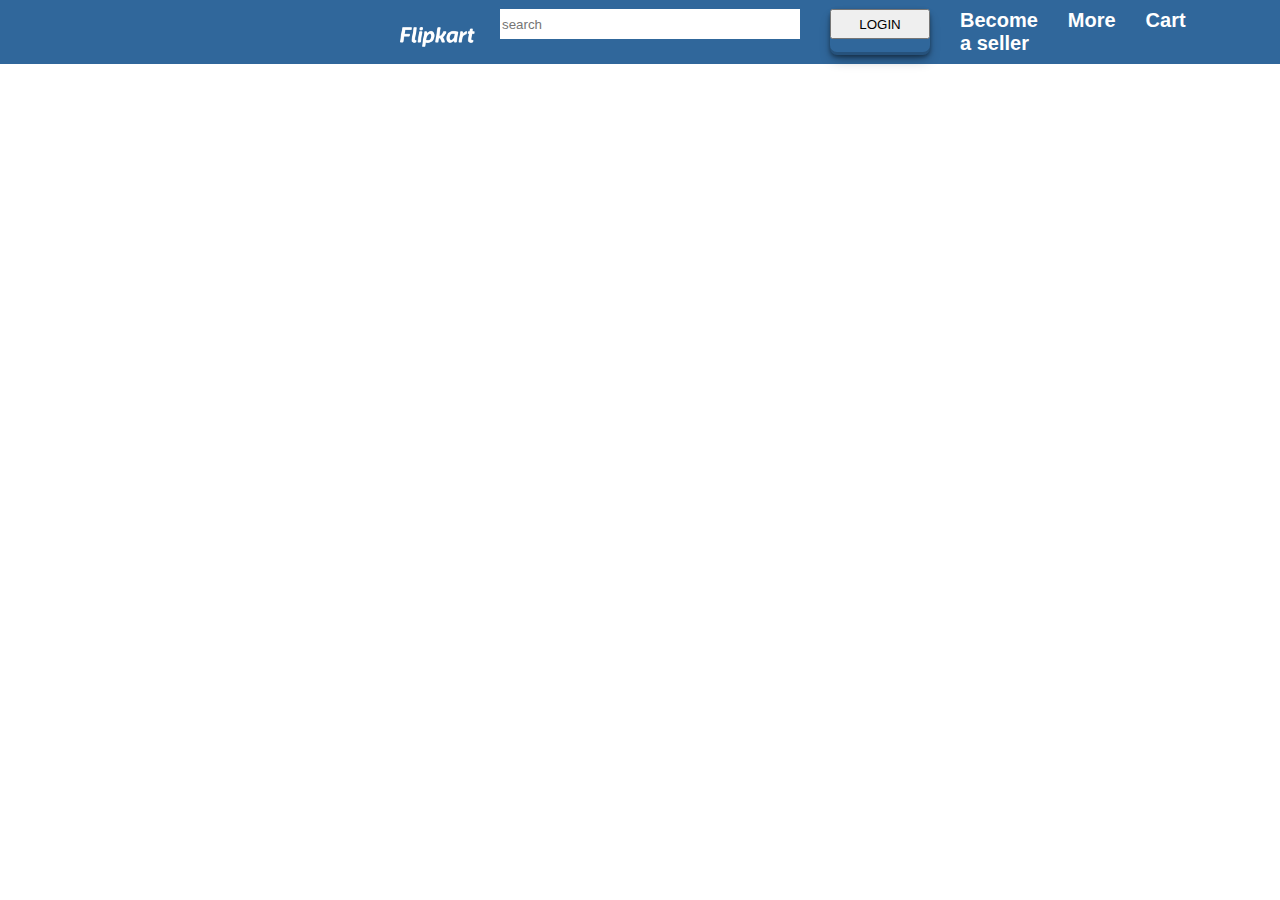
<file: FLIP/index.html>
<!DOCTYPE html>
<html lang="en">
<head>
    <meta charset="UTF-8">
    <meta name="viewport" content="width=device-width, initial-scale=1.0">
    <title>Document</title>
    <link rel="stylesheet" href="./css/index.css">
</head>
<body>
    
    <div class="navbar"></div>
        <div class="topnav">
            <div class="first1"><img src="images/flipkart-plus_8d85f4.png" alt=""></div>
            <div class="ndlevel">
          <span ><input type="text" class="serch" placeholder="search" id="serch"></span>
          <span class="login"><button>LOGIN</button></span>
            <span class="first">Become a seller</span>
            <span class="first">More</span>
           <span class="first"><a href="pages/cart.html"> Cart</a></span>
            </div>
        </div>
        






    <script src="./js2/index.js"></script>
</body>
</html>
</file>
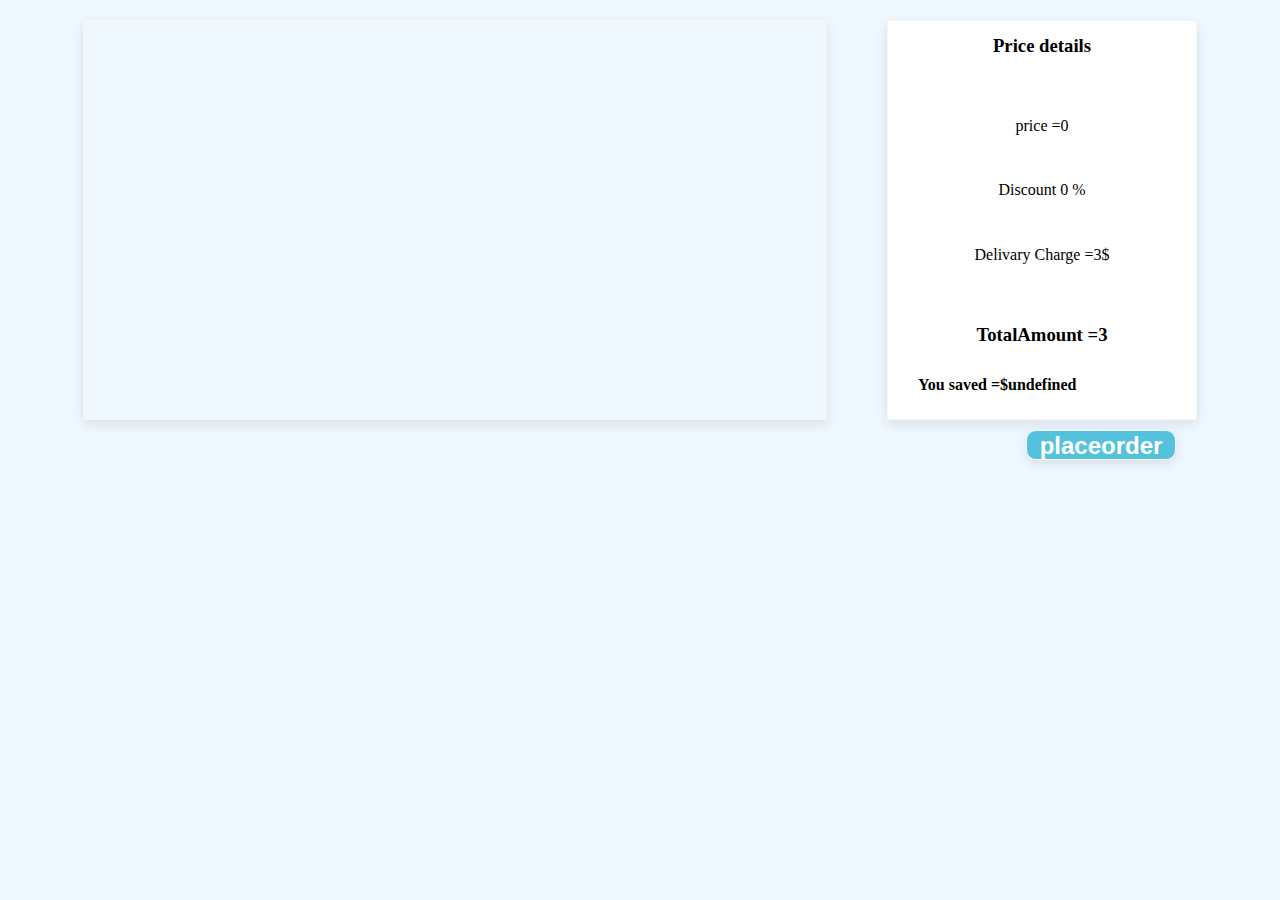
<file: FLIP/pages/cart.html>
<!DOCTYPE html>
<html lang="en">
<head>
    <meta charset="UTF-8">
    <meta name="viewport" content="width=device-width, initial-scale=1.0">
    <title>Document</title>
    <link rel="stylesheet" href="../css/cart.css">
</head>
<body>
    
    <div class="lside" id="lside">
   

    </div>
    <div class="rside">
    
        <h3 class="pricedetails">Price details</h3>
        <div class="dtails">
            <span>price =<span id="pric"></span></span>
            <span>Discount <span id="disc"></span> %</span>
            <span>Delivary Charge =<span id="dcharg"></span></span>
        </div>
        <h3 class="TotalAmount">TotalAmount = <span id="tamount"></span></h3>
        <h4 class="saved">You saved =$<span id="svd"></span></h4>
        <div class="porder"><button class="order" onclick="placeorder()">placeorder</button></div>
    </div>







    <script src="../js2/cart.js"></script>
</body>
</html>
</file>
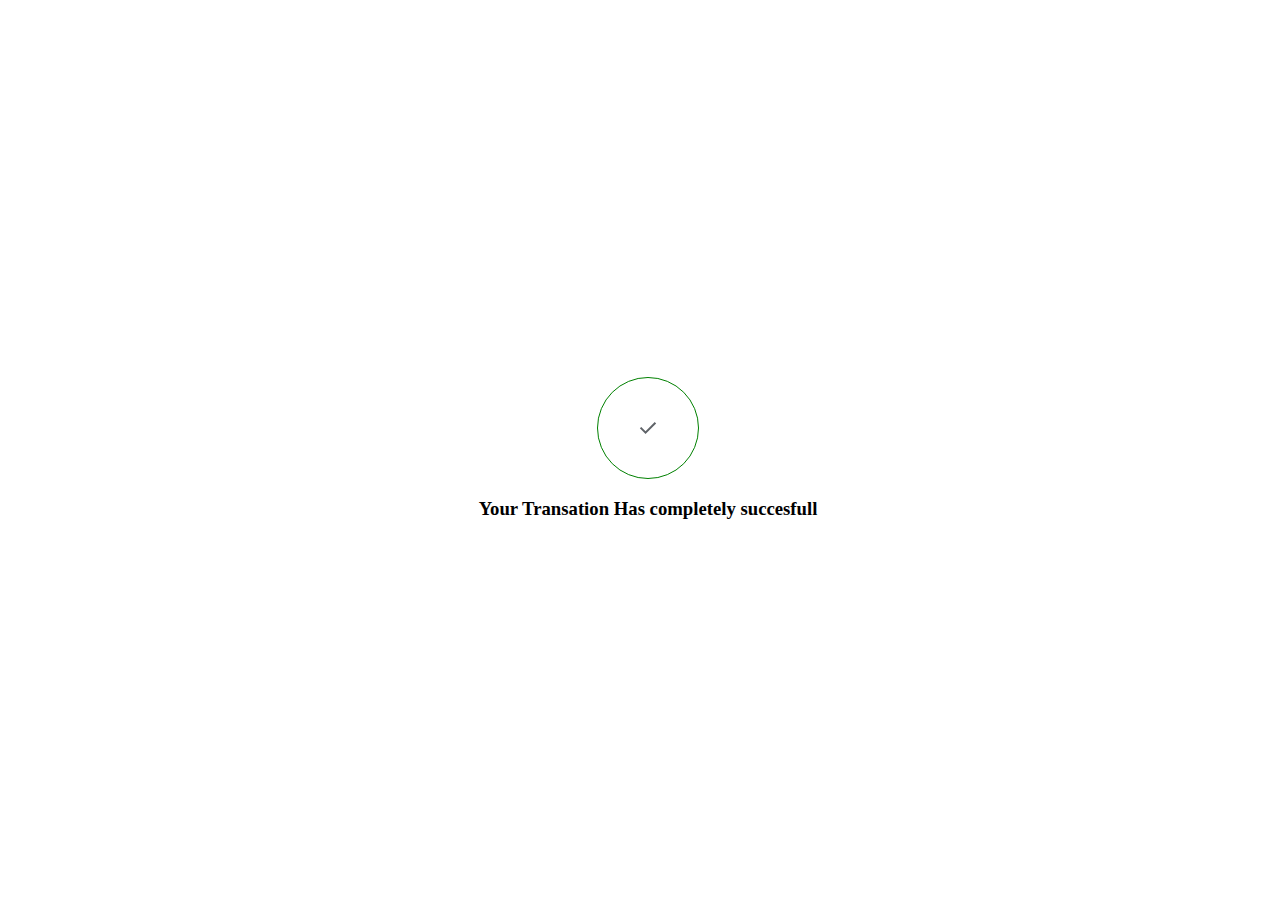
<file: FLIP/pages/confirm.html>
<!DOCTYPE html>
<html lang="en">
<head>
    <meta charset="UTF-8">
    <meta name="viewport" content="width=device-width, initial-scale=1.0">
    <title>Document</title>
    <link rel="stylesheet" href="../css/confirm.css">
</head>
<body>
    

    <div class="circle"><svg xmlns="http://www.w3.org/2000/svg" height="24px" viewBox="0 -960 960 960" width="24px" fill="#5f6368"><path d="M382-240 154-468l57-57 171 171 367-367 57 57-424 424Z"/></svg></div>
    <h3>Your Transation Has completely succesfull</h3>







    <script src=""></script>
</body>
</html>
</file>
<file: FLIP/css/index.css>
*{
    margin: 0;
    box-sizing: border-box;
}
.topnav{
    width: 100%;
    height: 4rem;
  background-color: rgb(48, 103, 155);
  display: flex;
  align-items: center;
  justify-content: space-between;
  font-family: 'Lucida Sans', 'Lucida Sans Regular', 'Lucida Grande', 'Lucida Sans Unicode', Geneva, Verdana, sans-serif;
  
}

.secondnav{
    width: 100%;
    height: 3rem;
  background-color: white;
  display: flex;
  align-items: center;
  justify-content: space-evenly;
  font-family: 'Segoe UI', Tahoma, Geneva, Verdana, sans-serif;
  font-size: 15px;}
.sidepart{
    width: 17%;
   background-color: white;

}
.mainside{
    width: 100%;
    display: flex;
    flex-wrap: wrap;
    row-gap: 20px;
  padding-inline: 10px;
 justify-content: space-around;
}
.container{
    width: 100%;
    padding: 10px;
    gap: 10px;

    display: flex;
   
    background-color: rgb(237, 241, 241);
}

.card{
    width: 16rem;
    height: 26rem;
    border: 1px solid rgb(200, 234, 243);
    box-shadow: rgba(0, 0, 0, 0.1) 0px 4px 10px -1px, rgba(0, 0, 0, 0.06) 0px 2px 4px -1px;
    border-radius: 10px;
}.cardtop{
    width: 100%;
    height: 70%;
   border-radius: 10px;
background-color: cornsilk;
opacity: 1;
}.cardbottom{
    width: 100%;
    height: 30%;
    display: flex;
    flex-direction: column;
  justify-content: space-evenly;
  padding: 6px;
  padding-left: 10px;
  transition: .5s;
  border-radius: 10px;
background-color: white;
  
}.p0{
    font-weight: 600;
    color: rgb(168, 172, 172);
}.p1{
    font-weight: 900;
    color: rgb(116, 117, 117);

}.p2{
    font-size: 20px;
    font-weight: 900;
}.disc{
    display: flex;
    gap: 20px;
}
.p3{
    font-weight: 900;
    color: rgb(108, 211, 60);
    font-weight: 900;
    font-size: 20px;

}
.p4 span{
    font-weight: 900;
    color: rgb(121, 126, 126);
}
.cardtop img{
    width: 95%;
    height: 95%;

}.first1{
    width: 10px;
    height: 10px;
}.first1 img{
    width: 75px;
    padding-left: 0px;
}.ndlevel{
    display: flex;
    justify-content: space-between;
    gap: 30px;
    padding: 100px;

}.first1{
    padding-left: 400px;
}.serch{
    width: 300px;
    height: 30px;
    border-style: none;

}button{
    height: 30px;
    width: 100px;
}.first{
    font-weight: 900;
    color: white;
    font-size: 20px;
}
.p3 span{
    font-size: 15px;
}.title img{
    width: 50px;
    height: 20px;
}.title{
    gap: 20px;
    color: black;
    font-weight: 800;
    font-size: 17px;
}h2{
    width: 100%;
    height: 60px;
    display: flex;
    align-items: center;
    justify-content: center;
}.cardbottom:hover{
    transform: translateY(-20px);
}

a{
    text-decoration: none;
} input[type="text"]:focus{
    border: none;
    outline: none; 
}.cardtop:hover{
    transition: .5s;
}.login{
    box-shadow: rgba(0, 0, 0, 0.4) 0px 2px 4px, rgba(0, 0, 0, 0.3) 0px 7px 13px -3px, rgba(0, 0, 0, 0.2) 0px -3px 0px inset;
    border-radius: 7px;
    border-style: none;
}.first a{
    text-decoration: none;
    color: white;
}
</file>
<file: FLIP/css/cart.css>
*{
    margin: 0;
    box-sizing: border-box;
}body{
    
    display: flex;
    padding: 20px;
    gap: 60px;
    justify-content: center;
    background-color: aliceblue;
}
.lside{
    box-sizing: border-box;
    margin: 0;
    display: flex;
    flex-direction: column;
    gap: 20px;
    width: 60%;
    border: 1px solid whitesmoke;
    box-shadow: rgba(0, 0, 0, 0.1) 0px 4px 12px;;


}
.rside{
    width: 25%;
    height: 25rem;
    border: 1px solid whitesmoke;
    background-color: white;
    box-shadow: rgba(0, 0, 0, 0.1) 0px 4px 12px;;
position: sticky;    
}.porder{
    width: 100%;
    height: 70px;
    display: flex;
    align-items: center;
    justify-content: end;
    padding-inline: 20px;
}
.order{
    height: 30px;
    width: 150px;
    border-style: none;
    background-color: rgb(84, 194, 221);
    border-radius: 10px;
    border-style: none;
    color: white;
    text-decoration: none;
    font-size: x-large;
    font-weight: 800;
    font-family: Impact, Haettenschweiler, 'Arial Narrow Bold', sans-serif;
    border: 1px solid whitesmoke;
    box-shadow: rgba(0, 0, 0, 0.1) 0px 4px 12px;;


    

}
.address{
    height: 50px;
    display: flex;
    align-items: center;
    justify-content: space-between;
    padding: 20px;
    border: 1px solid whitesmoke;
    background-color: rgb(84, 194, 221);
    font-size: small;
    box-shadow: rgba(0, 0, 0, 0.1) 0px 4px 12px;;


}
.address button{
    border-radius: 10px;
    height: 30px;
    color: blue;
    background-color: white;
    border: 1px solid whitesmoke;
    box-shadow: rgba(0, 0, 0, 0.1) 0px 4px 12px;;

}
#item{
    height: 11rem;
    border: 1px solid whitesmoke;
    display: flex;
    padding: 10px;
    gap: 20px;
    background-color: white;
    border-radius: 10px;
    box-shadow: rgba(0, 0, 0, 0.1) 0px 4px 12px;;
    

}#image{
    width: 150px;
    height: 150px;
    display: flex;
    align-items: center;
    justify-content:center ;
}#details{
    display: flex;
    flex-direction: column;
}.name{
    font-size: 30px;
    font-weight: 900;
    color: rgb(142, 151, 151);
    height: 50px;
}.price{
    font-size: 40px;
    font-family: sans-serif;
    font-weight: 900;
    height: 100px;
    display: flex;
    align-items: center;

}.btn{
border-style: none;
width: 100px;
height: 40px;
border-radius: 10px;
}#image img{
    width: 80%;
    height: 80%;
    text-align: center;

}.button{
    gap: 20px;
    display: flex;
}.pricedetails{
    height: 50px;
    display: flex;
    align-items: center;
    justify-content: center;
}.dtails{
    display: flex;
    flex-direction: column;
    height: 60%;
    align-items: center;
    justify-content: space-evenly;
}.TotalAmount{
height: 50px;
display: flex;
align-items: center;
justify-content: center;
}.saved{
    height: 50px;
    display: flex;
    align-items: center;
    padding-left: 30px;
}#rside{
    position: sticky;
}
</file>
<file: FLIP/css/confirm.css>
body{
    height: 100vh;
    width: 100vw;
    display: flex;
    align-items:center ;
    justify-content: center;
    flex-direction: column;
}.circle{
    width: 100px;
    height: 100px;
    display: flex;
    align-items: center;
    justify-content: center;
    
    border: 1px solid green;
    border-radius: 50%;

}.circle svg{
    font-size: 100px;
    font-family: fantasy;
    font-weight: 800;
    color: green;
}
</file>
